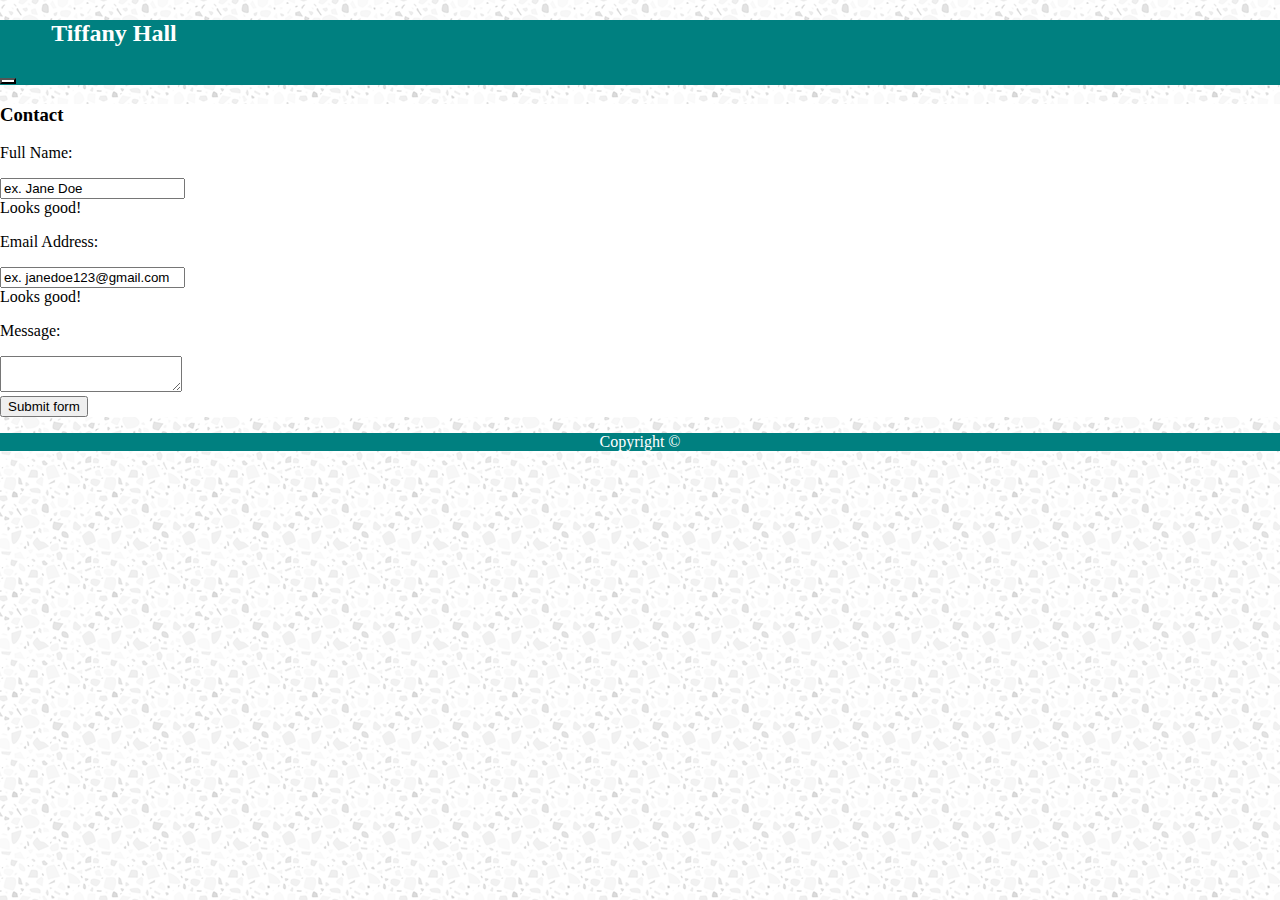
<file: contact.html>
<!DOCTYPE html>
<html lang="en">

<head>
    <meta charset="UTF-8">
    <meta name="viewport" content="width=device-width, initial-scale=1.0">
    <meta http-equiv="X-UA-Compatible" content="ie=edge">
    <title>Tiffany's Portfolio</title>
    <link rel="stylesheet" href="https://stackpath.bootstrapcdn.com/bootstrap/4.1.3/css/bootstrap.min.css" integrity="sha384-MCw98/SFnGE8fJT3GXwEOngsV7Zt27NXFoaoApmYm81iuXoPkFOJwJ8ERdknLPMO"
        crossorigin="anonymous">
    <link rel="stylesheet" href="style.css">

</head>

<body>

    <header>
            <nav class="navbar navbar-expand-lg navbar-light bg-light">
                    <h2>Tiffany Hall</h2>
                    <button class="navbar-toggler" type="button" data-toggle="collapse" data-target="#navbarNavAltMarkup"
                        aria-controls="navbarNavAltMarkup" aria-expanded="false" aria-label="Toggle navigation">
                        <span class="navbar-toggler-icon"></span>
                    </button>
                    <div class="collapse navbar-collapse" id="navbarNavAltMarkup">
                        <div class="navbar-nav">
                            <a class="nav-item nav-link" href="index.html">About</a>
                            <a class="nav-item nav-link" href="portfolio.html">Portfolio</a>
                            <a class="nav-item nav-link active" href="contact.html">Contact<span class="sr-only">(current)</span></a>
                        </div>
                    </div>
                </nav>
    </header>

    <div class="container my-5">

        <section class="wrapper border">

            <div class="row">
                <div class="col-md-12 pl-4 pt-3 ml-4">
                    <h3>Contact</h3>
                </div>

            </div>

            <div class="form-row">
                <div class="col-md-9 pl-4 pt-4 mb-3 ml-3">
                    <p>Full Name:</p>
                    <input type="text" class="form-control" id="validationTooltip01" placeholder="Full Name" value="ex. Jane Doe"
                        required>
                    <div class="valid-tooltip">
                        Looks good!
                    </div>
                </div>

            </div>

            <div class="form-row">
                <div class="col-md-9 pl-4 pt-3 mb-3 ml-3">
                    <p>Email Address:</p>
                    <input type="text" class="form-control" id="validationTooltip01" placeholder="Email Address" value="ex. janedoe123@gmail.com"
                        required>
                    <div class="valid-tooltip">
                        Looks good!
                    </div>
                </div>

            </div>
            <div class="form-row">
                <div class="col-md-9 pl-4 pt-3 pb-3 ml-3">
                    <p>Message:</p>
                    <textarea class="form-control" id="validationTooltip01" required></textarea>
                </div>

            </div>

            <div class="form-row">
                <div class="col-md-9 pl-4 pb-4 ml-3">
                    <button class="btn btn-primary" type="submit">Submit form</button>
                </div>

            </div>
        </section>
    </div>

    <div class="row">
        <div class="col-md-12">
            <p class="footer pb-2 pt-2">Copyright &copy;</p>
        </div>
    </div>

    <script src="https://code.jquery.com/jquery-3.3.1.slim.min.js" integrity="sha384-q8i/X+965DzO0rT7abK41JStQIAqVgRVzpbzo5smXKp4YfRvH+8abtTE1Pi6jizo"
        crossorigin="anonymous"></script>
    <script src="https://cdnjs.cloudflare.com/ajax/libs/popper.js/1.14.3/umd/popper.min.js" integrity="sha384-ZMP7rVo3mIykV+2+9J3UJ46jBk0WLaUAdn689aCwoqbBJiSnjAK/l8WvCWPIPm49"
        crossorigin="anonymous"></script>
    <script src="https://stackpath.bootstrapcdn.com/bootstrap/4.1.3/js/bootstrap.min.js" integrity="sha384-ChfqqxuZUCnJSK3+MXmPNIyE6ZbWh2IMqE241rYiqJxyMiZ6OW/JmZQ5stwEULTy"
        crossorigin="anonymous"></script>
</body>

</html>
</file>
<file: style.css>
body {
    background-image:url("images/light-grey-terrazzo.png");
    margin: 0;}


.card-body {

    position: absolute;
    background-color: #008080;
    width: 100%;
    height: 30%;
    margin-top: 65%;
    padding: 7%;
}

.card-title {
     text-align: center;
    font-family: 'Segoe UI', Tahoma, Geneva, Verdana, sans-serif;
    font-size: 18px;
    line-height:95%;
    color: #ffffff;

}

#navbarNavAltMarkup {
    width: 75%;
    display: -ms-flexbox;
    display: flex;
    -ms-flex-wrap: wrap;
    flex-wrap: wrap;
    padding-left: 0;
    margin-bottom: 0;
    list-style: none;
    -ms-flex-pack: end!important;
    justify-content: flex-end!important;
}

#navbarNavAltMarkup.collapse:not(.show) {
    display: none;
}

.bg-light {
    background-color: #008080!important;
}

.navbar {

    color: #ffffff;
}

.navbar-light .navbar-nav .nav-link {

    color: #ffffff;

}

.navbar-toggler {

    background-color: #ffffff;
}

 
.img-thumbnail {

    float: left;
    width: 30%;
}

.wrapper {
    background-color: #ffffff;
    margin:auto;
    width: 100%;
}

.border {
    border-color: #008080 !important;
    border-width: 5px !important;
}

.about {
    display: inline-block;
    position: relative;
    padding: 3%;

}

.about p {
    width: 67%;
margin-left: 33%;
}

h2 {
    margin-left: 4%;
}

.footer { 
    background-color: #008080;
    color: #ffffff;
    text-align: center;

}
</file>
